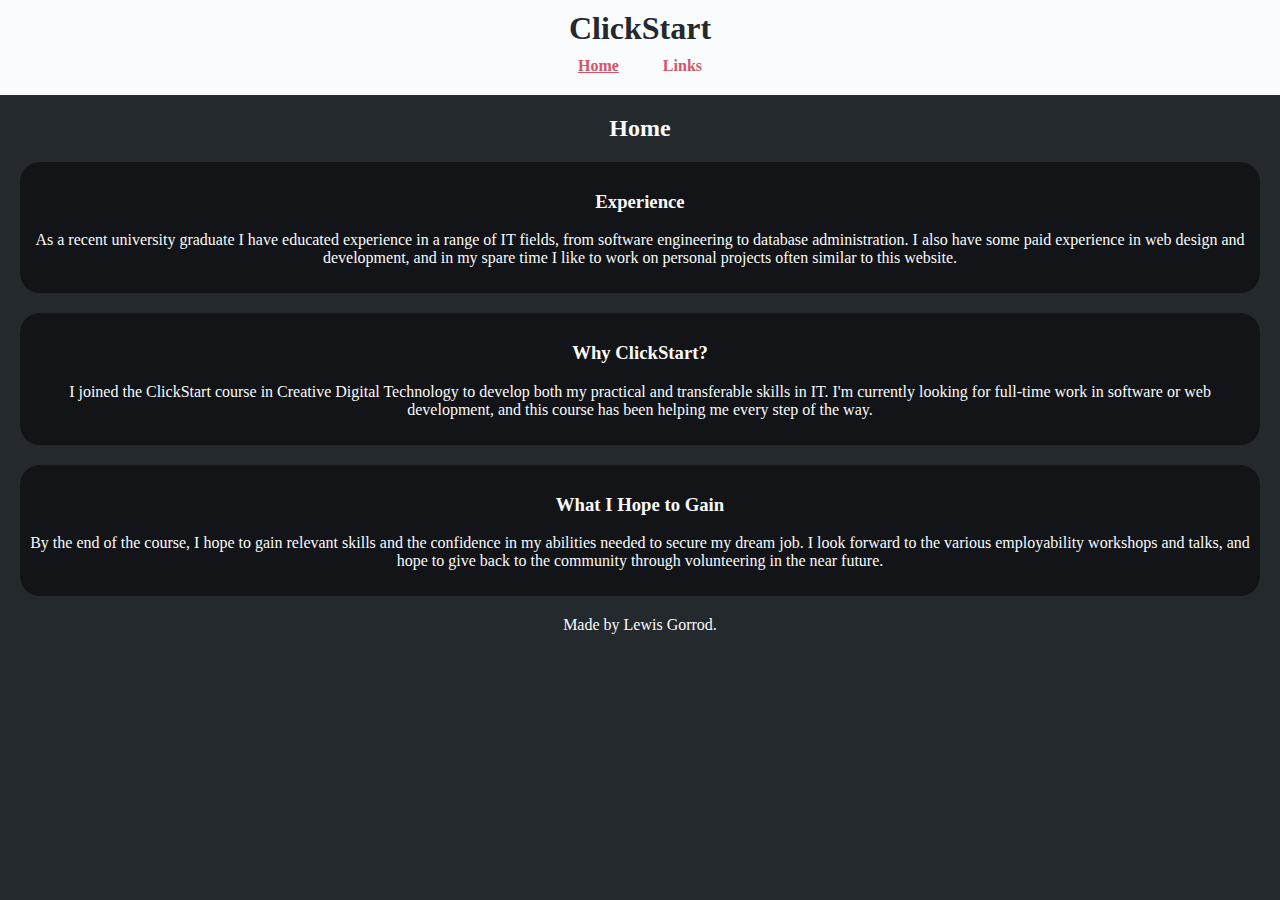
<file: index.html>
<!DOCTYPE html>
<html>
    <head>
        <title>Home</title>
        <link rel="stylesheet" href="style.css">
    </head>
    <body>
        <header>
            <h1>ClickStart</h1>
            <nav>
                <ul id="nav_ul">
                    <li><a href="index.html"><u><b>Home</b></u></a></li>
                    <li><a href="links.html"><b>Links</b></a></li>
                </ul>
            </nav>
        </header>
        <div id="page">
            <h2>Home</h2>
            <div class="section">
                <h3>Experience</h3>
                <p>As a recent university graduate I have educated experience in a range of IT fields, from software engineering to database administration. I also have some paid experience in web design and development, and in my spare time I like to work on personal projects often similar to this website.</p>
            </div>
            <div class="section">
                <h3>Why ClickStart?</h3>
                <p>I joined the ClickStart course in Creative Digital Technology to develop both my practical and transferable skills in IT. I'm currently looking for full-time work in software or web development, and this course has been helping me every step of the way.</p>
            </div>
            <div class="section">
                <h3>What I Hope to Gain</h3>
                <p>By the end of the course, I hope to gain relevant skills and the confidence in my abilities needed to secure my dream job. I look forward to the various employability workshops and talks, and hope to give back to the community through volunteering in the near future.</p>
            </div>
        </div>
        <footer>Made by Lewis Gorrod.</footer>
    </body>
</html>
</file>
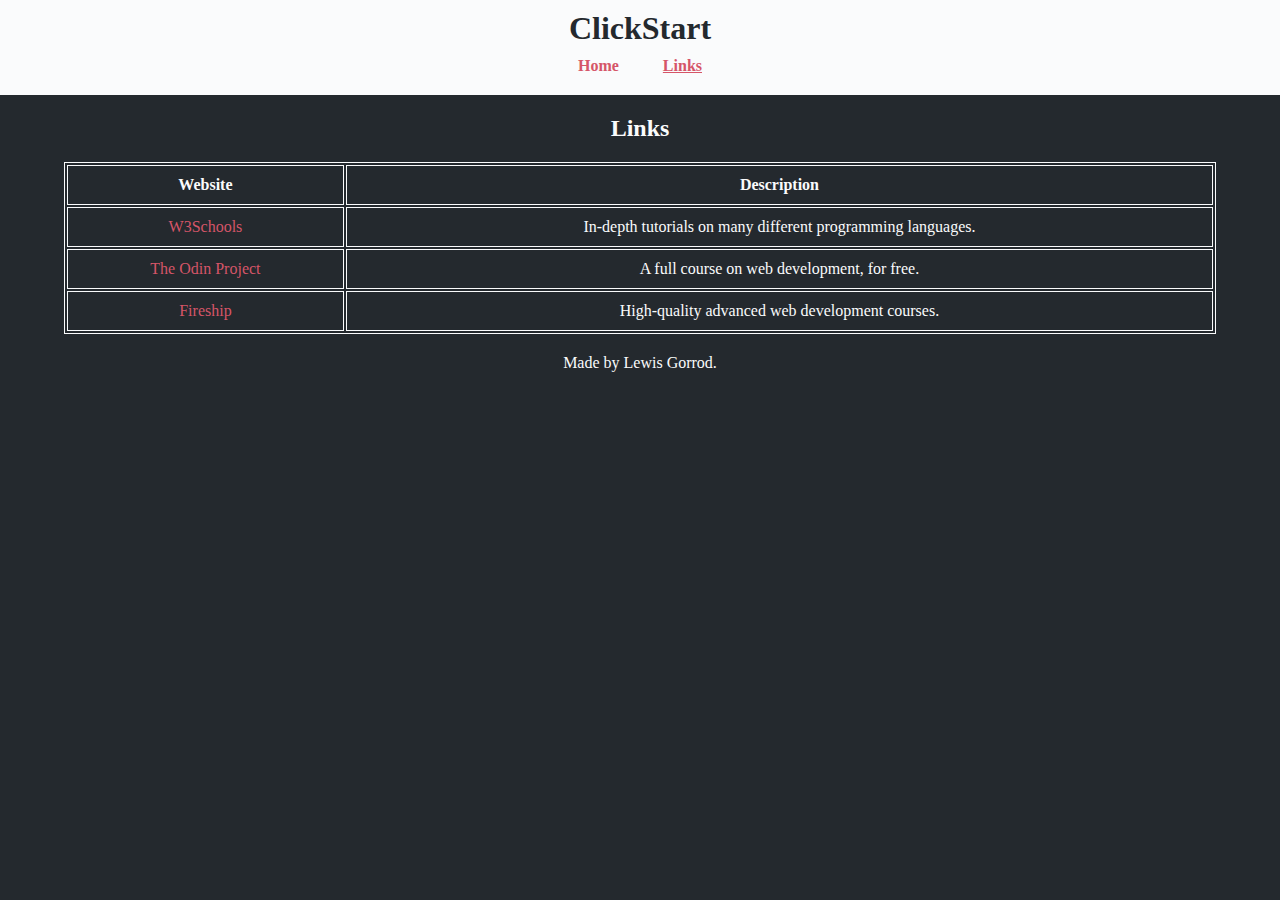
<file: links.html>
<!DOCTYPE html>
<html>
    <head>
        <title>Links</title>
        <link rel="stylesheet" href="style.css">
    </head>
    <body>
        <header>
            <h1>ClickStart</h1>
            <nav>
                <ul id="nav_ul">
                    <li><a href="index.html"><b>Home</b></a></li>
                    <li><a href="links.html"><u><b>Links</b></u></a></li>
                </ul>
            </nav>
        </header>
        <div id="page">
            <h2>Links</h2>
            <table>
                <tr>
                    <th>Website</th>
                    <th>Description</th>
                </tr>
                <tr>
                    <td><a href="https://www.w3schools.com/">W3Schools</a></td>
                    <td>In-depth tutorials on many different programming languages.</td>
                </tr>
                <tr>
                    <td><a href="https://www.theodinproject.com/">The Odin Project</a></td>
                    <td>A full course on web development, for free.</td>
                </tr>
                <tr>
                    <td><a href="https://fireship.io/">Fireship</a></td>
                    <td>High-quality advanced web development courses.</td>
                </tr>
            </table>
        </div>
        <footer>Made by Lewis Gorrod.</footer>
    </body>
</html>
</file>
<file: style.css>
html, body {
    margin: 0;
    padding: 0;
    background-color: #24292e;
    font-family: consolas;
    color: #fafbfc;
}

header {
    background-color: #fafbfc;
    padding: 10px;
}

h1 {
    margin: 0;
    text-align: center;
    color: #24292e;
}

#nav_ul {
    text-align: center;
    text-decoration: none;
    margin: 10px;
    padding: 0;
}

#nav_ul > li {
    display: inline;
    margin-left: 20px;
    margin-right: 20px;
    color: #D55568;
}

a:link { 
    text-decoration: none;
    color: #D55568;
} 

a:visited { 
    text-decoration: none;
    color: #D55568; 
} 

a:hover { 
    text-decoration: none;
    color: #B54858;
} 

a:active { 
    text-decoration: none;
    color: #D55568; 
}

.section {
    background-color: rgba(0, 0, 0, 0.5);
    border-radius: 20px;
    padding: 10px;
    margin: 20px;
    margin-top: 20px;
    text-align: center;
}

h2 {
    text-align: center;
}

footer {
    text-align: center;
}

table {
    border: 1px solid #fafbfc;
    width: 90%;
    margin-left: 5%;
    padding: 0;
    margin-bottom: 20px;
}

td, th {
    text-align: center;
    border: 1px solid #fafbfc;
    margin: 0;
    padding: 10px;
}
</file>
